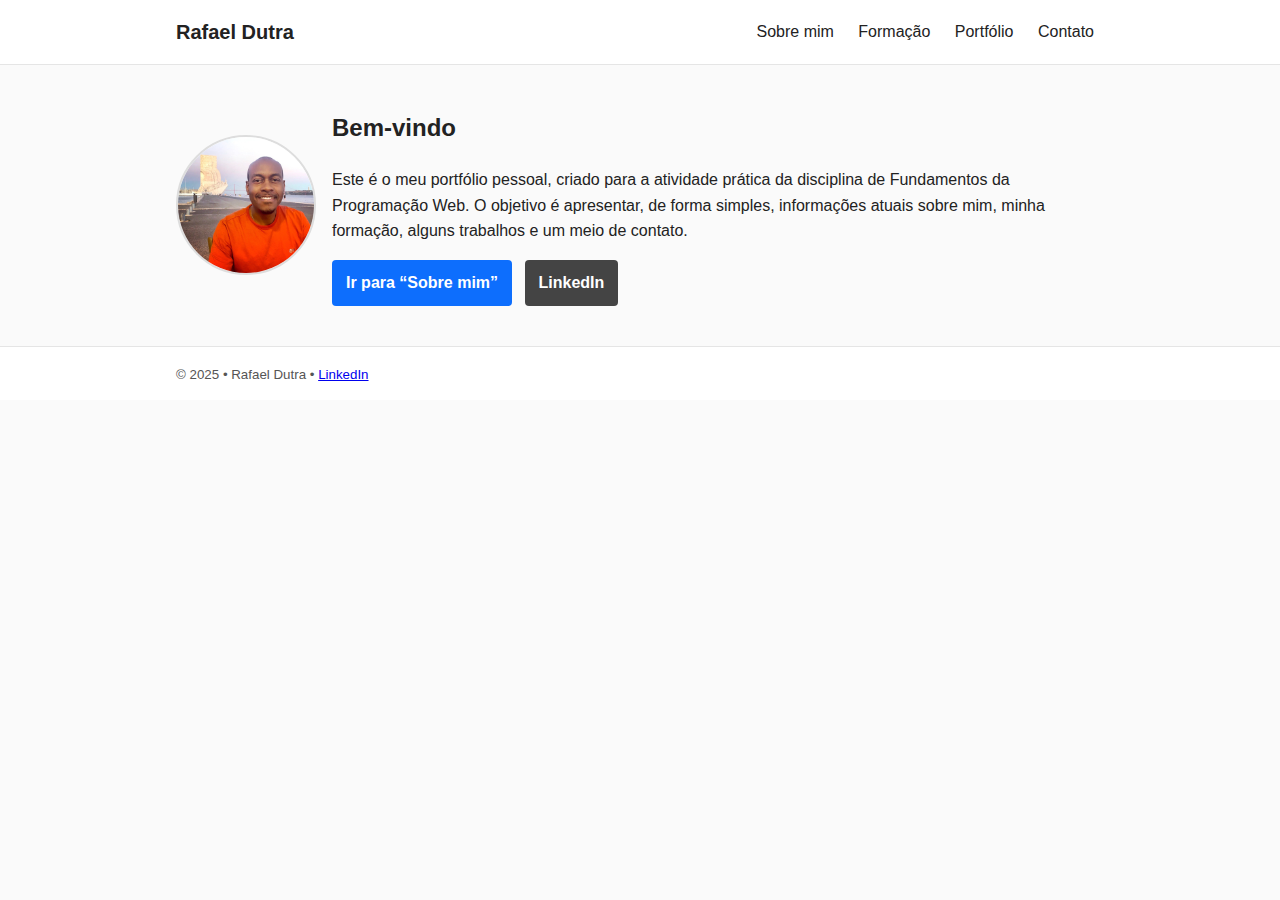
<file: index.html>
<!doctype html>
<html lang="pt-br">
<head>
  <meta charset="utf-8">
  <title>Rafael Dutra — Portfólio</title>
  <meta name="viewport" content="width=device-width, initial-scale=1">
  <meta name="description" content="Portfólio pessoal simples de Rafael Dutra.">
  <link rel="stylesheet" href="assets/css/styles.css">
</head>
<body>
  <!-- Navegação presente em todas as páginas -->
  <header class="topo">
    <div class="limite">
      <h1 class="marca"><a href="index.html">Rafael Dutra</a></h1>
      <nav class="menu">
        <a href="sobre.html">Sobre mim</a>
        <a href="formacao.html">Formação</a>
        <a href="portfolio.html">Portfólio</a>
        <a href="contato.html">Contato</a>
      </nav>
    </div>
  </header>

  <main class="limite">
    <section class="capa">
      <!-- Trocar pela sua foto em assets/img/profile.jpg -->
      <img src="assets/img/profile.jpeg" alt="Foto de perfil de Rafael Dutra" class="foto">
      <div>
        <h2>Bem-vindo</h2>
        <p>Este é o meu portfólio pessoal, criado para a atividade prática da disciplina de Fundamentos da Programação Web. O objetivo é apresentar, de forma simples, informações atuais sobre mim, minha formação, alguns trabalhos e um meio de contato.</p>
        <p><a class="botao" href="sobre.html">Ir para “Sobre mim”</a> <a class="botao-escuro" href="https://www.linkedin.com/in/dutrarafael/" target="_blank" rel="noopener">LinkedIn</a></p>
      </div>
    </section>
  </main>

  <footer class="rodape">
    <div class="limite">
      <small>© 2025 • Rafael Dutra • <a href="https://www.linkedin.com/in/dutrarafael/" target="_blank" rel="noopener">LinkedIn</a></small>
    </div>
  </footer>
</body>
</html>
</file>
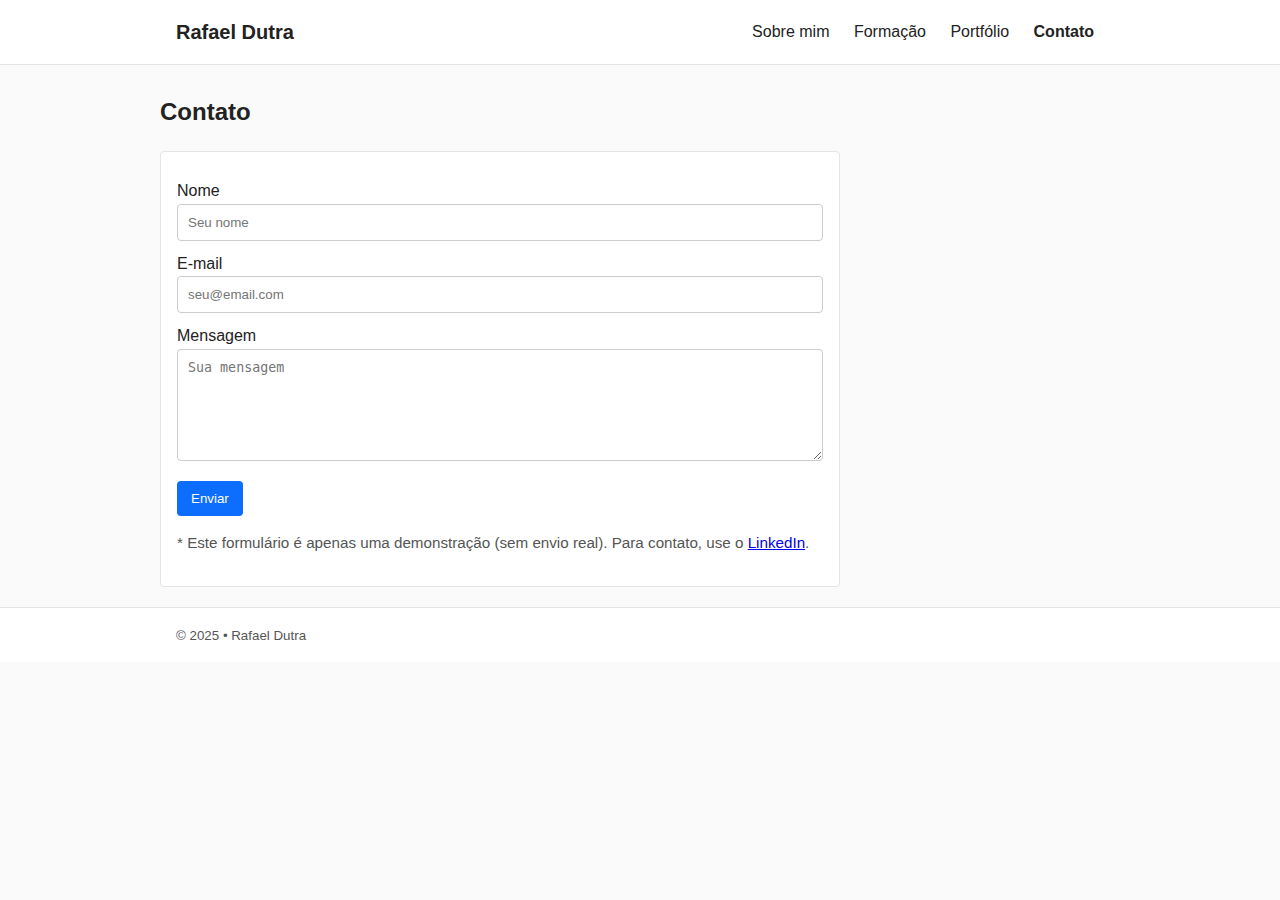
<file: contato.html>
<!doctype html>
<html lang="pt-br">
<head>
  <meta charset="utf-8">
  <title>Contato — Rafael Dutra</title>
  <meta name="viewport" content="width=device-width, initial-scale=1">
  <meta name="description" content="Formulário de contato visual (sem backend).">
  <link rel="stylesheet" href="assets/css/styles.css">
</head>
<body>
  <header class="topo">
    <div class="limite">
      <h1 class="marca"><a href="index.html">Rafael Dutra</a></h1>
      <nav class="menu">
        <a href="sobre.html">Sobre mim</a>
        <a href="formacao.html">Formação</a>
        <a href="portfolio.html">Portfólio</a>
        <a class="ativo" href="contato.html">Contato</a>
      </nav>
    </div>
  </header>

  <main class="limite conteudo">
    <h2>Contato</h2>
    <!-- Formulário apenas visual, conforme enunciado -->
    <form class="formulario" action="#" method="post">
      <label for="nome">Nome</label>
      <input id="nome" name="nome" type="text" placeholder="Seu nome" required>

      <label for="email">E-mail</label>
      <input id="email" name="email" type="email" placeholder="seu@email.com" required>

      <label for="mensagem">Mensagem</label>
      <textarea id="mensagem" name="mensagem" rows="6" placeholder="Sua mensagem" required></textarea>

      <button type="submit">Enviar</button>
      <p class="observacao">* Este formulário é apenas uma demonstração (sem envio real). Para contato, use o <a href="https://www.linkedin.com/in/dutrarafael/" target="_blank" rel="noopener">LinkedIn</a>.</p>
    </form>
  </main>

  <footer class="rodape">
    <div class="limite">
      <small>© 2025 • Rafael Dutra</small>
    </div>
  </footer>
</body>
</html>
</file>
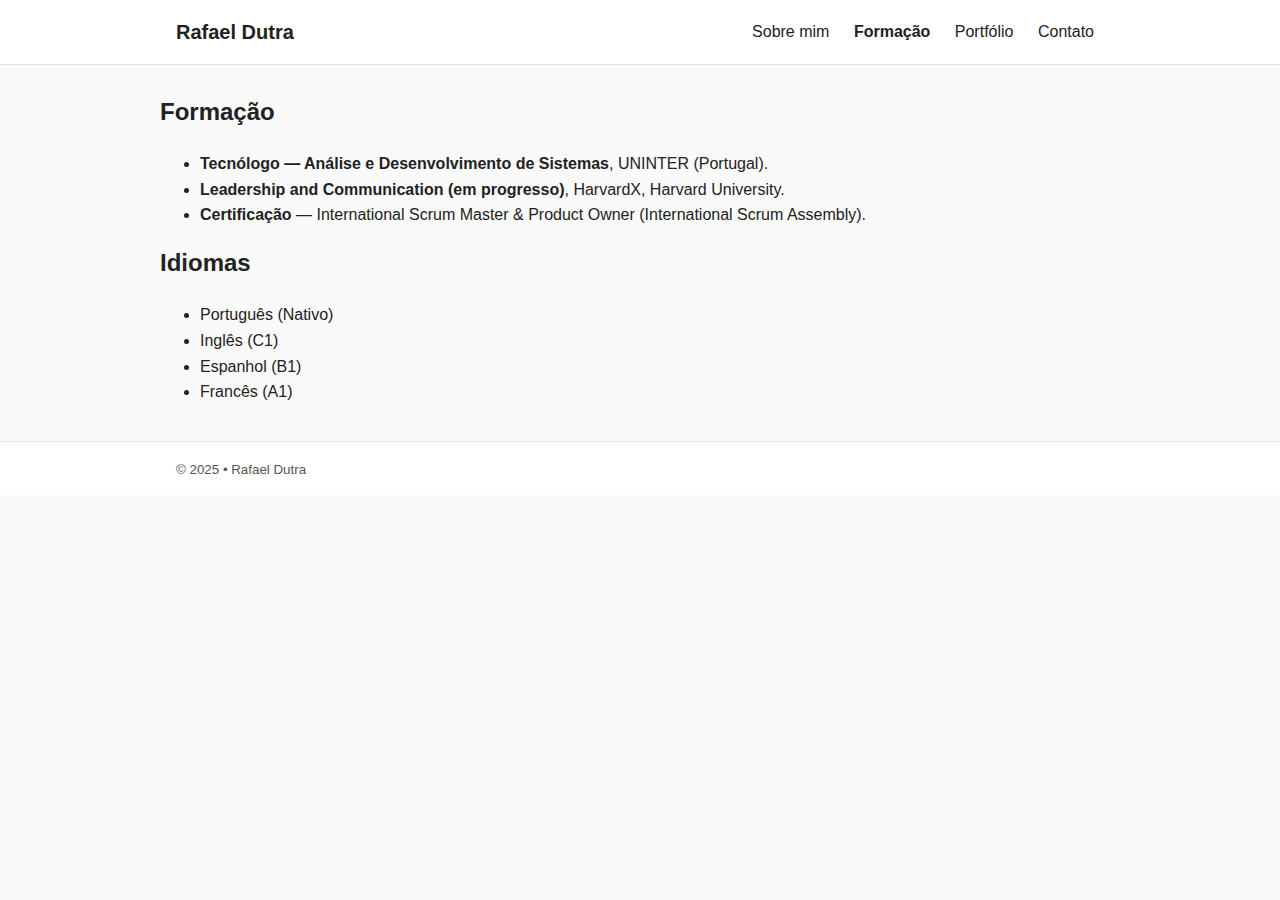
<file: formacao.html>
<!doctype html>
<html lang="pt-br">
<head>
  <meta charset="utf-8">
  <title>Formação — Rafael Dutra</title>
  <meta name="viewport" content="width=device-width, initial-scale=1">
  <meta name="description" content="Formação e idiomas de Rafael Dutra.">
  <link rel="stylesheet" href="assets/css/styles.css">
</head>
<body>
  <header class="topo">
    <div class="limite">
      <h1 class="marca"><a href="index.html">Rafael Dutra</a></h1>
      <nav class="menu">
        <a href="sobre.html">Sobre mim</a>
        <a class="ativo" href="formacao.html">Formação</a>
        <a href="portfolio.html">Portfólio</a>
        <a href="contato.html">Contato</a>
      </nav>
    </div>
  </header>

  <main class="limite conteudo">
    <h2>Formação</h2>
    <!-- Lista direta, sem firulas -->
    <ul>
      <li><strong>Tecnólogo — Análise e Desenvolvimento de Sistemas</strong>, UNINTER (Portugal). </li>
      <li><strong>Leadership and Communication (em progresso)</strong>, HarvardX, Harvard University.</li>
      <li><strong>Certificação</strong> — International Scrum Master & Product Owner (International Scrum Assembly).</li>
    </ul>

    <h2>Idiomas</h2>
    <ul>
      <li>Português (Nativo)</li>
      <li>Inglês (C1)</li>
      <li>Espanhol (B1)</li>
      <li>Francês (A1)</li>
    </ul>
  </main>

  <footer class="rodape">
    <div class="limite">
      <small>© 2025 • Rafael Dutra</small>
    </div>
  </footer>
</body>
</html>
</file>
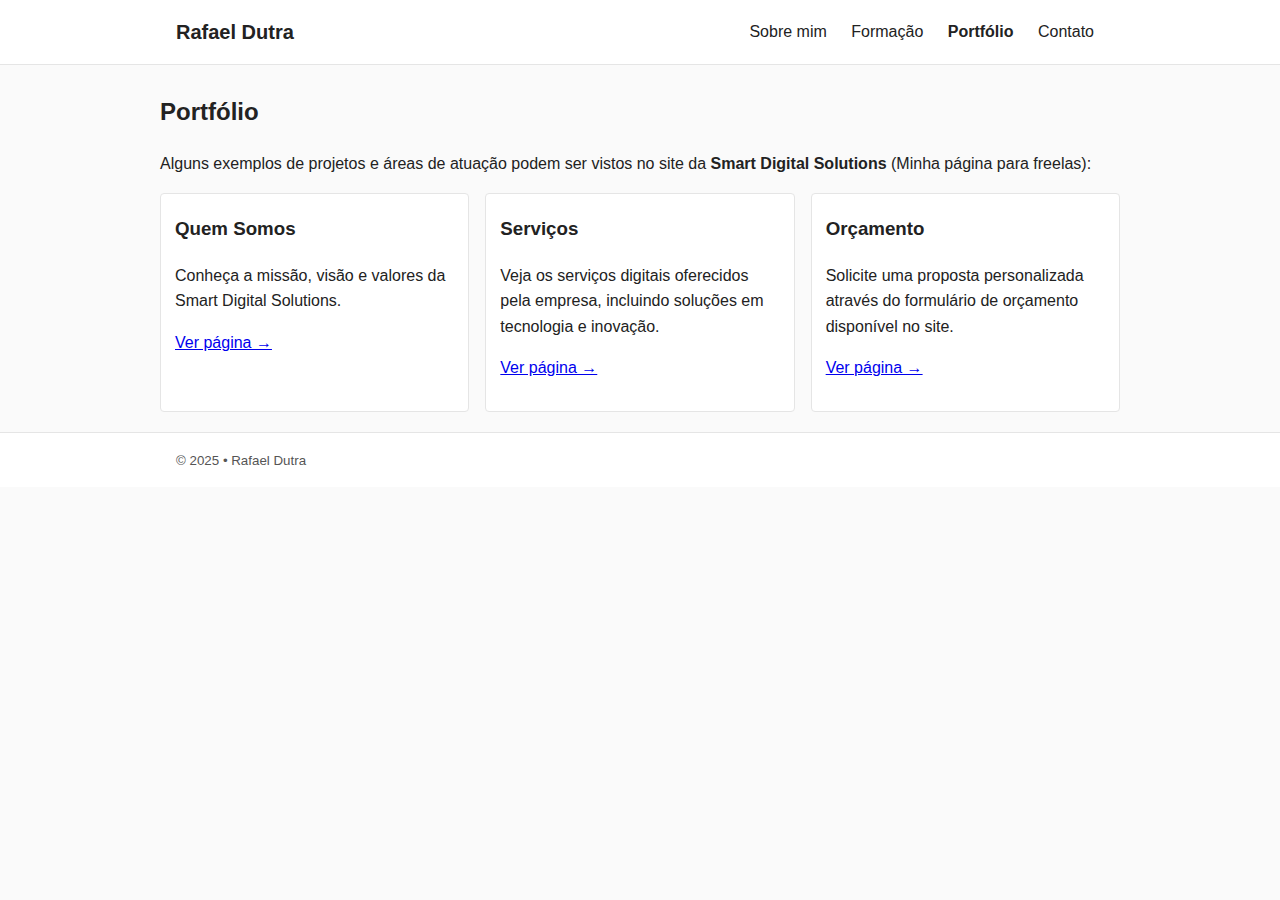
<file: portfolio.html>
<!doctype html>
<html lang="pt-br">
<head>
  <meta charset="utf-8">
  <title>Portfólio — Rafael Dutra</title>
  <meta name="viewport" content="width=device-width, initial-scale=1">
  <meta name="description" content="Portfólio acadêmico simples de Rafael Dutra.">
  <link rel="stylesheet" href="assets/css/styles.css">
</head>
<body>
  <header class="topo">
    <div class="limite">
      <h1 class="marca"><a href="index.html">Rafael Dutra</a></h1>
      <nav class="menu">
        <a href="sobre.html">Sobre mim</a>
        <a href="formacao.html">Formação</a>
        <a class="ativo" href="portfolio.html">Portfólio</a>
        <a href="contato.html">Contato</a>
      </nav>
    </div>
  </header>

  <main class="limite conteudo">
    <h2>Portfólio</h2>
    <p>Alguns exemplos de projetos e áreas de atuação podem ser vistos no site da <strong>Smart Digital Solutions </strong>(Minha página para freelas):</p>

    <section class="grade">
      <article class="card">
        <h3>Quem Somos</h3>
        <p>Conheça a missão, visão e valores da Smart Digital Solutions.</p>
        <p><a href="https://smartdigitalsolutions.pt/#quemsomos" target="_blank" rel="noopener">Ver página →</a></p>
      </article>

      <article class="card">
        <h3>Serviços</h3>
        <p>Veja os serviços digitais oferecidos pela empresa, incluindo soluções em tecnologia e inovação.</p>
        <p><a href="https://smartdigitalsolutions.pt/#servicos" target="_blank" rel="noopener">Ver página →</a></p>
      </article>

      <article class="card">
        <h3>Orçamento</h3>
        <p>Solicite uma proposta personalizada através do formulário de orçamento disponível no site.</p>
        <p><a href="https://smartdigitalsolutions.pt/#orcamento" target="_blank" rel="noopener">Ver página →</a></p>
      </article>
    </section>
  </main>

  <footer class="rodape">
    <div class="limite">
      <small>© 2025 • Rafael Dutra</small>
    </div>
  </footer>
</body>
</html>
</file>
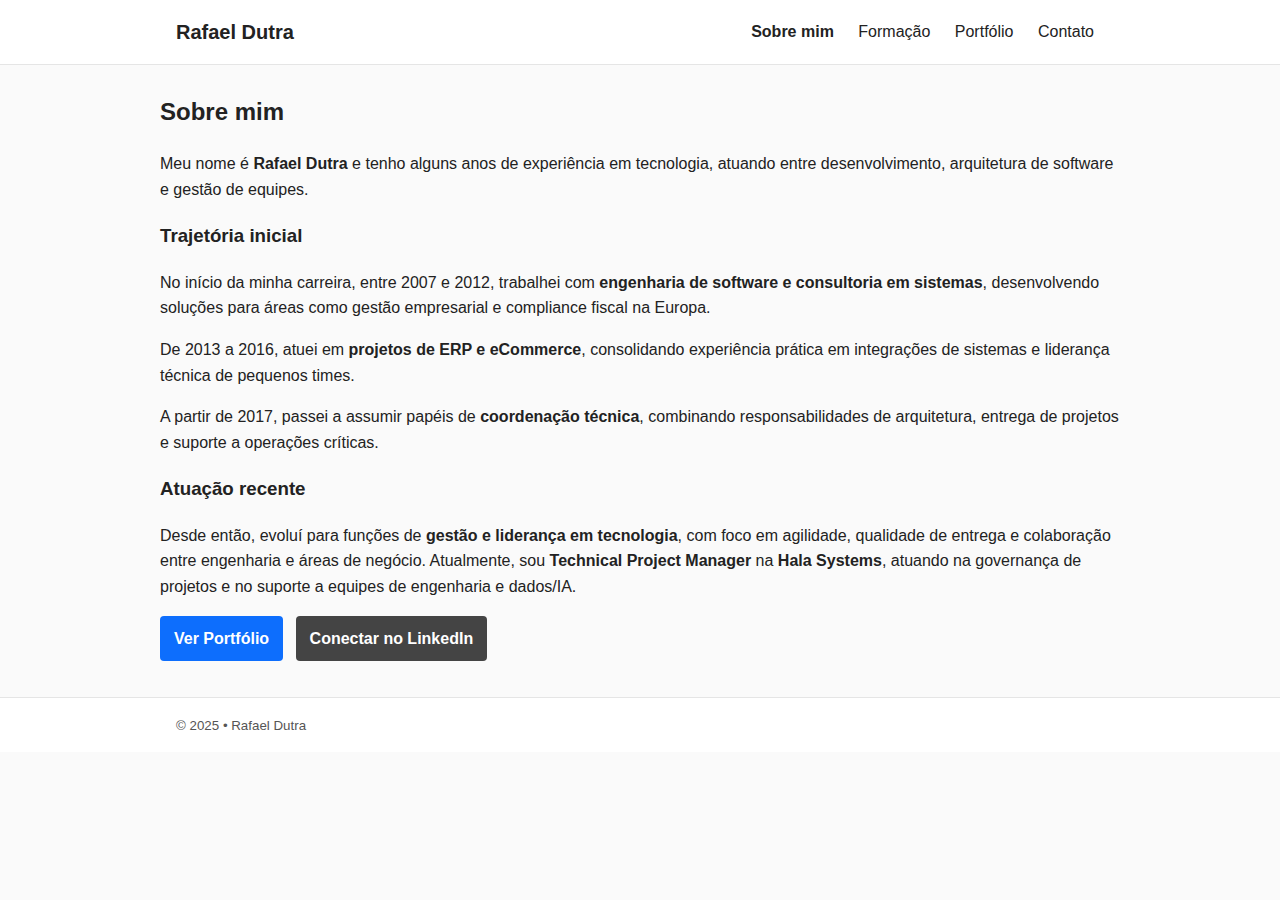
<file: sobre.html>
<!doctype html>
<html lang="pt-br">
<head>
  <meta charset="utf-8">
  <title>Sobre mim — Rafael Dutra</title>
  <meta name="viewport" content="width=device-width, initial-scale=1">
  <meta name="description" content="Página sobre mim do portfólio de Rafael Dutra.">
  <link rel="stylesheet" href="assets/css/styles.css">
</head>
<body>
  <header class="topo">
    <div class="limite">
      <h1 class="marca"><a href="index.html">Rafael Dutra</a></h1>
      <nav class="menu">
        <a class="ativo" href="sobre.html">Sobre mim</a>
        <a href="formacao.html">Formação</a>
        <a href="portfolio.html">Portfólio</a>
        <a href="contato.html">Contato</a>
      </nav>
    </div>
  </header>

  <main class="limite conteudo">
    <h2>Sobre mim</h2>
    <p>Meu nome é <strong>Rafael Dutra</strong> e tenho alguns anos de experiência em tecnologia, atuando entre desenvolvimento, arquitetura de software e gestão de equipes.</p>

    <h3>Trajetória inicial</h3>
    <p>No início da minha carreira, entre 2007 e 2012, trabalhei com <strong>engenharia de software e consultoria em sistemas</strong>, desenvolvendo soluções para áreas como gestão empresarial e compliance fiscal na Europa.</p>
    <p>De 2013 a 2016, atuei em <strong>projetos de ERP e eCommerce</strong>, consolidando experiência prática em integrações de sistemas e liderança técnica de pequenos times.</p>
    <p>A partir de 2017, passei a assumir papéis de <strong>coordenação técnica</strong>, combinando responsabilidades de arquitetura, entrega de projetos e suporte a operações críticas.</p>

    <h3>Atuação recente</h3>
    <p>Desde então, evoluí para funções de <strong>gestão e liderança em tecnologia</strong>, com foco em agilidade, qualidade de entrega e colaboração entre engenharia e áreas de negócio. Atualmente, sou <strong>Technical Project Manager</strong> na <strong>Hala Systems</strong>, atuando na governança de projetos e no suporte a equipes de engenharia e dados/IA.</p>

    <p><a class="botao" href="portfolio.html">Ver Portfólio</a> 
       <a class="botao-escuro" href="https://www.linkedin.com/in/dutrarafael/" target="_blank" rel="noopener">Conectar no LinkedIn</a></p>
  </main>

  <footer class="rodape">
    <div class="limite">
      <small>© 2025 • Rafael Dutra</small>
    </div>
  </footer>
</body>
</html>
</file>
<file: assets/css/styles.css>
/* CSS básico e leve, sem frameworks. Comentários curtos para facilitar a correção. */

/* Reset simples e tipografia */
* { box-sizing: border-box; }
html, body { margin: 0; padding: 0; }
body {
  font-family: Arial, Helvetica, sans-serif;
  line-height: 1.6;
  color: #222;                 /* cor de texto neutra */
  background: #fafafa;         /* fundo claro */
}

/* Largura máxima para leitura confortável */
.limite { max-width: 960px; margin: 0 auto; padding: 0 16px; }

/* Cabeçalho e navegação */
.topo {
  background: #ffffff;
  border-bottom: 1px solid #e5e5e5;
}
.marca { font-size: 20px; margin: 0; }
.marca a { color: #222; text-decoration: none; }
.topo .limite {
  display: flex; align-items: center; justify-content: space-between;
  height: 64px;
}
.menu a {
  display: inline-block;
  padding: 8px 10px;
  color: #222;
  text-decoration: none;
}
.menu a:hover { text-decoration: underline; }
.menu a.ativo { font-weight: bold; }

/* Seção capa da página inicial */
.capa {
  display: grid; grid-template-columns: 140px 1fr; gap: 16px;
  align-items: center;
  padding: 24px 0;
}
.foto {
  width: 140px; height: 140px; border-radius: 50%;
  object-fit: cover; border: 2px solid #ddd;
}

/* Botões simples */
.botao, .botao-escuro {
  display: inline-block;
  padding: 10px 14px;
  text-decoration: none;
  margin-right: 8px;
  border-radius: 4px;
  font-weight: bold;
}
.botao { background: #0d6efd; color: #fff; }
.botao:hover { background: #0b5ed7; }
.botao-escuro { background: #444; color: #fff; }
.botao-escuro:hover { background: #333; }

/* Conteúdo padrão */
.conteudo { padding: 20px 0; }
.conteudo h2 { margin-top: 8px; }

/* Grade e cards simples para o portfólio */
.grade { display: grid; grid-template-columns: repeat(3, 1fr); gap: 16px; }
.card {
  background: #fff; border: 1px solid #e5e5e5; border-radius: 4px;
  padding: 14px;
}
.card h3 { margin-top: 6px; }

/* Formulário visual (sem JS) */
.formulario {
  background: #fff; border: 1px solid #e5e5e5; border-radius: 4px;
  padding: 16px; max-width: 680px;
}
.formulario label { display: block; margin-top: 10px; }
.formulario input, .formulario textarea {
  width: 100%; padding: 10px; border: 1px solid #ccc; border-radius: 4px;
}
.formulario button {
  margin-top: 12px; padding: 10px 14px; border: none; border-radius: 4px;
  background: #0d6efd; color: #fff; cursor: pointer;
}
.formulario button:hover { background: #0b5ed7; }
.observacao { color: #555; font-size: 0.95rem; }

/* Rodapé */
.rodape {
  border-top: 1px solid #e5e5e5;
  padding: 14px 0;
  color: #555;
  background: #fff;
}

/* Responsivo básico: empilha grade e capa no mobile */
@media (max-width: 640px) {
  .capa { grid-template-columns: 1fr; text-align: center; }
  .foto { margin: 0 auto; }
  .grade { grid-template-columns: 1fr; }
}
</file>
